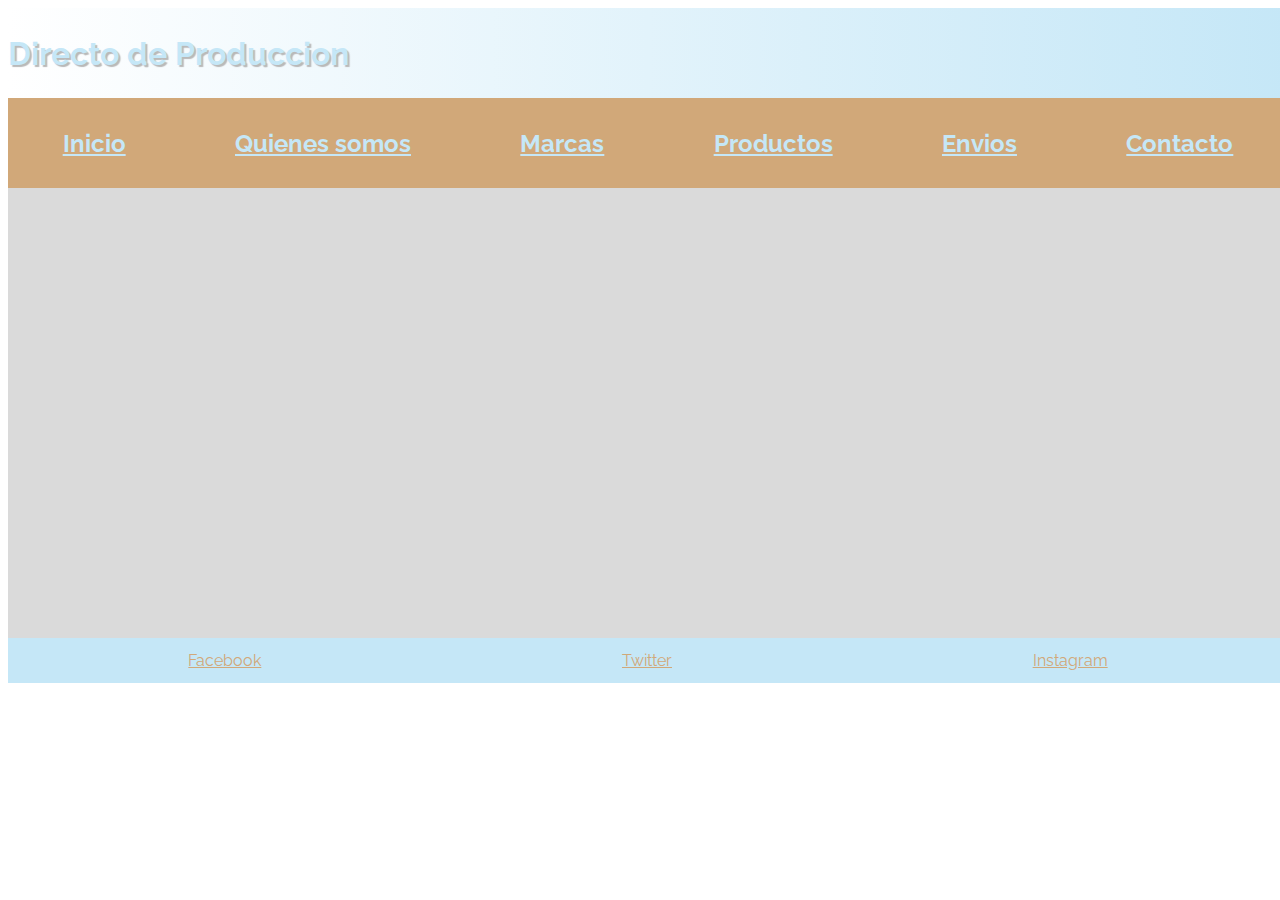
<file: index.html>
<!DOCTYPE html>
<html lang="en">
<head>
    <meta charset="UTF-8">
    <meta http-equiv="X-UA-Compatible" content="IE=edge">
    <meta name="viewport" content="width=device-width, initial-scale=1.0">
    <link rel="stylesheet" href="estilos.css">
    <link href="https://fonts.googleapis.com/css2?family=Raleway:wght@100;200;300;400;500;600;700;800&display=swap" rel="stylesheet">
    <meta name="keywords" content="Congelados, Envios, Domicilio, comida congelada, empanadas congeladas, precio mayorista" >
    <meta name="description" content="Directo de Produccion entrega a domicilio los mejores productos congelados al mejor precio para estar siempre stockeado">
    <title>DDP - Inicio</title>
</head>
<body>
    <div id="grilla">
        <header id="header">
            <h1>Directo de Produccion</h1>
        </header>
        
    <nav id="menu">
            <div> <a class="linkMenu" href="index.html"> <h2>Inicio</h2> </a>  </div>
            <div> <a class="linkMenu" href="quienes_somos.html"> <h2>Quienes somos</h2> </a> </div>
            <div> <a class="linkMenu" href="marcas.html"> <h2>Marcas </h2> </a></div>
            <div> <a class="linkMenu" href="productos.html"> <h2>Productos </h2> </a> </div>
            <div> <a class="linkMenu" href="envios.html"> <h2>Envios</h2> </a>  </div>
            <div> <a class="linkMenu" href="contacto.html"><h2>Contacto</h2> </a> </div>
    </nav>     
    
    <section id="seccion"></section>
    
    <footer id="pie">
                <a class="linkPie" href="https://www.facebook.com/" target="_blank">Facebook</a>
                <a class="linkPie" href="https://twitter.com/" target="_blank">Twitter</a>
                <a class="linkPie" href="https://www.Instagram.com/" target="_blank">Instagram</a>
    </footer>

   </div>
   
</body>
</html>
</file>
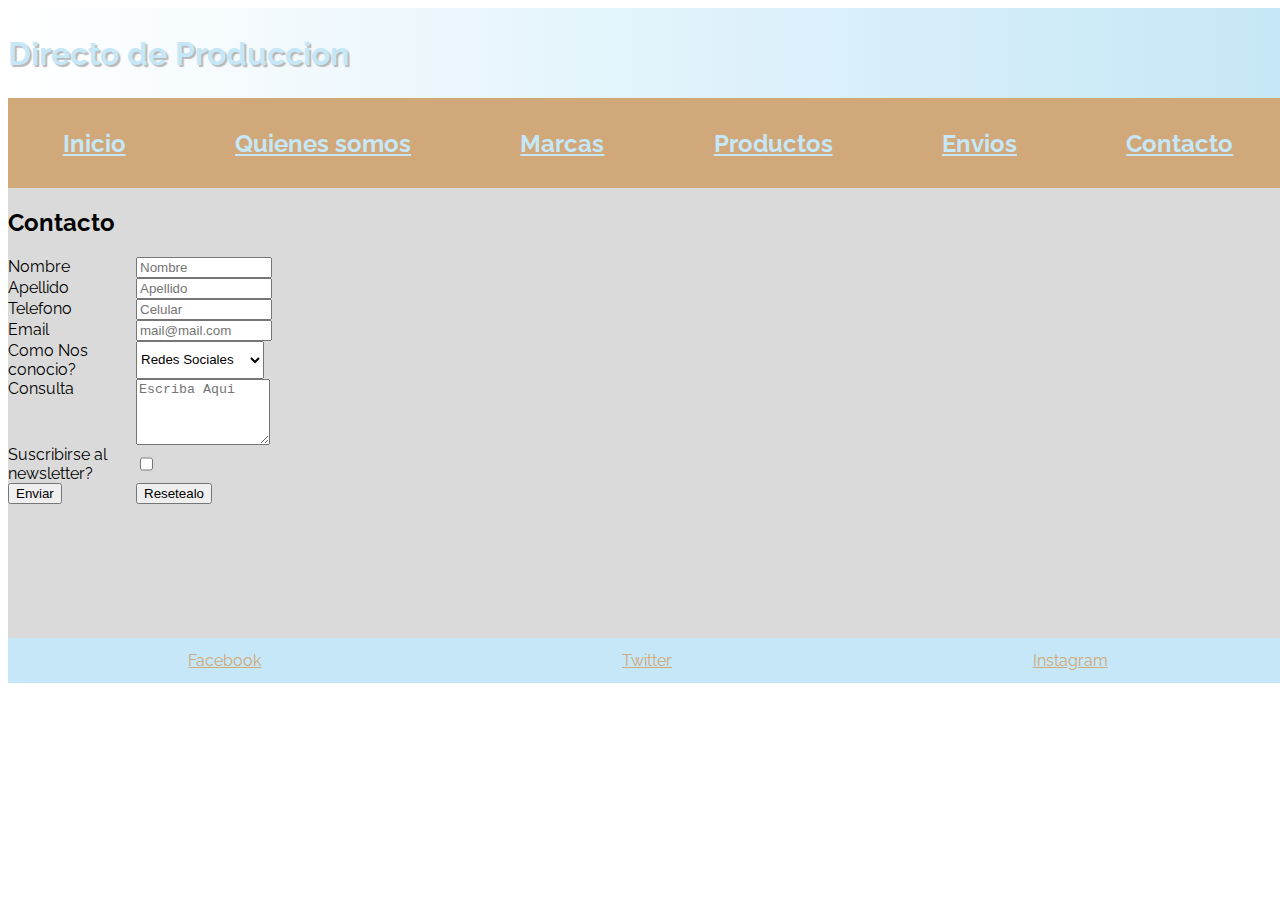
<file: contacto.html>
<!DOCTYPE html>
<html lang="en">
<head>
    <meta charset="UTF-8">
    <link rel="stylesheet" href="estilos.css">
    <link href="https://fonts.googleapis.com/css2?family=Raleway:wght@100;200;300;400;500;600;700;800&display=swap" rel="stylesheet">
    <meta name="keywords" content="Congelados, Envios, Domicilio, comida congelada, empanadas congeladas, precio mayorista" >
    <meta name="description" content="Formulario de contacto para satisfacer todas tus dudas">
    <title>DDP - Contacto</title>
</head>
<body>
    <div id="grilla">
        <header id="header">
            <h1>Directo de Produccion</h1>
        </header>
        
    <nav id="menu">
            <div> <a class="linkMenu" href="index.html"> <h2>Inicio</h2> </a>  </div>
            <div> <a class="linkMenu" href="quienes_somos.html"> <h2>Quienes somos</h2> </a> </div>
            <div> <a class="linkMenu" href="marcas.html"> <h2>Marcas </h2> </a></div>
            <div> <a class="linkMenu" href="productos.html"> <h2>Productos </h2> </a> </div>
            <div> <a class="linkMenu" href="envios.html"> <h2>Envios</h2> </a>  </div>
            <div> <a class="linkMenu" href="contacto.html"><h2>Contacto</h2> </a> </div>
    </nav>   

    <section id="seccion">
        <h2 class="tituloSecundario">Contacto</h2>
            
        <form id="formContacto" action="#" method="GET">
                <label class="labelContacto" for="nombre">Nombre</label>
                <input type="text" class="imputContacto" id="nombre" placeholder="Nombre">
                
                <label class="labelContacto" for="apellido">Apellido</label>
                <input type="text" class="imputContacto" id="apellido" placeholder="Apellido">
                
                <label class="labelContacto" for="tel">Telefono</label>
                <input type="tel" class="imputContacto" id="tel" placeholder="Celular" required>
                
                <label class="labelContacto" for="email">Email</label>
                <input type="email" class="imputContacto" id="email" placeholder="mail@mail.com">
                
                <label class="labelContacto" for="medioConocimiento">Como Nos conocio?</label>
                <select name="medioConocimiento" class="imputContacto">
                        <option value="1">Redes Sociales</option>
                        <option value="2">Boca a boca</option>
                        <option value="3">Otros</option>
                </select>
                
                <label class="labelContacto" for="consulta">Consulta</label>
                <textarea name="consulta" class="textAreaContacto" placeholder="Escriba Aqui" cols="20%" rows="4"></textarea>
                
                <label class="labelContacto" for="novedades">Suscribirse al newsletter?</label>
                <input type="checkbox" class="checkContacto" id="novedades"> 
                
                <input type="submit" class="botonContacto" value="Enviar">
                <input type="reset" class="botonContacto" value="Resetealo">
        </form>
    </section>

    <footer id="pie">
        <a class="linkPie" href="https://www.facebook.com/" target="_blank">Facebook</a>
        <a class="linkPie" href="https://twitter.com/" target="_blank">Twitter</a>
        <a class="linkPie" href="https://www.Instagram.com/" target="_blank">Instagram</a>
    </footer>

</div>
</body>
</html>
</file>
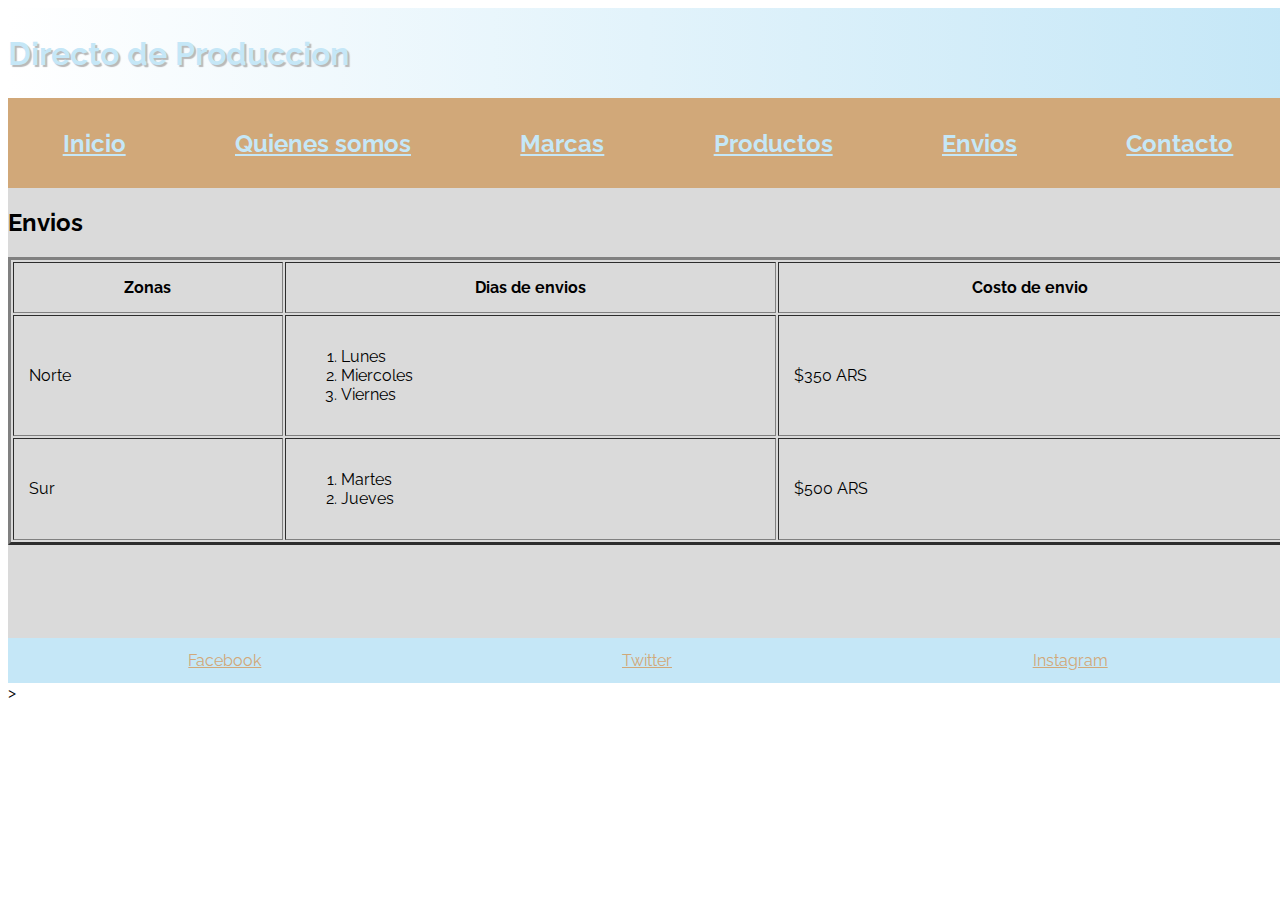
<file: envios.html>
<!DOCTYPE html>
<html lang="en">
<head>
    <meta charset="UTF-8">
    <link rel="stylesheet" href="estilos.css">
    <link href="https://fonts.googleapis.com/css2?family=Raleway:wght@100;200;300;400;500;600;700;800&display=swap" rel="stylesheet">
    <meta name="keywords" content="Congelados, Envios, Domicilio, comida congelada, empanadas congeladas, precio mayorista" >
    <meta name="description" content="Costo de envio a domicilio de los mejores productos congelados">
    <title>DDP - Envios</title>
</head>
<body>
    <div id="grilla">
        <header id="header">
            <h1>Directo de Produccion</h1>
        </header>
        
    <nav id="menu">
            <div> <a class="linkMenu" href="index.html"> <h2>Inicio</h2> </a>  </div>
            <div> <a class="linkMenu" href="quienes_somos.html"> <h2>Quienes somos</h2> </a> </div>
            <div> <a class="linkMenu" href="marcas.html"> <h2>Marcas </h2> </a></div>
            <div> <a class="linkMenu" href="productos.html"> <h2>Productos </h2> </a> </div>
            <div> <a class="linkMenu" href="envios.html"> <h2>Envios</h2> </a>  </div>
            <div> <a class="linkMenu" href="contacto.html"><h2>Contacto</h2> </a> </div>
    </nav>   

    <section id="seccion">
        <h2 class="tituloSecundario">Envios</h2>

            <table border="3px" cellpadding="15px">
                <!-- Cabecera -->
                <tr>
                    <th>Zonas</th>
                    <th>Dias de envios</th>
                    <th>Costo de envio</th>
                </tr>
                <!-- Primera Fila -->
                <tr>
                    <td>Norte</td>
                    <td>
                        <ol>
                            <li>Lunes</li>
                            <li>Miercoles</li>
                            <li>Viernes</li>
                        </ol>
                    </td>
                    <td>$350 ARS</td>
                </tr>
                <!-- Segunda Fila -->
                <tr>
                    <td>Sur</td>
                    <td>
                        <ol>
                            <li>Martes</li>
                            <li>Jueves</li>
                        </ol>
                    </td>
                    <td>
                        $500 ARS
                    </td>
                </tr>
            </table>
       </section>>
       
        <footer id="pie">
            <a class="linkPie" href="https://www.facebook.com/" target="_blank">Facebook</a>
            <a class="linkPie" href="https://twitter.com/" target="_blank">Twitter</a>
            <a class="linkPie" href="https://www.Instagram.com/" target="_blank">Instagram</a>
        </footer>

</div>
</body>
</html>
</file>
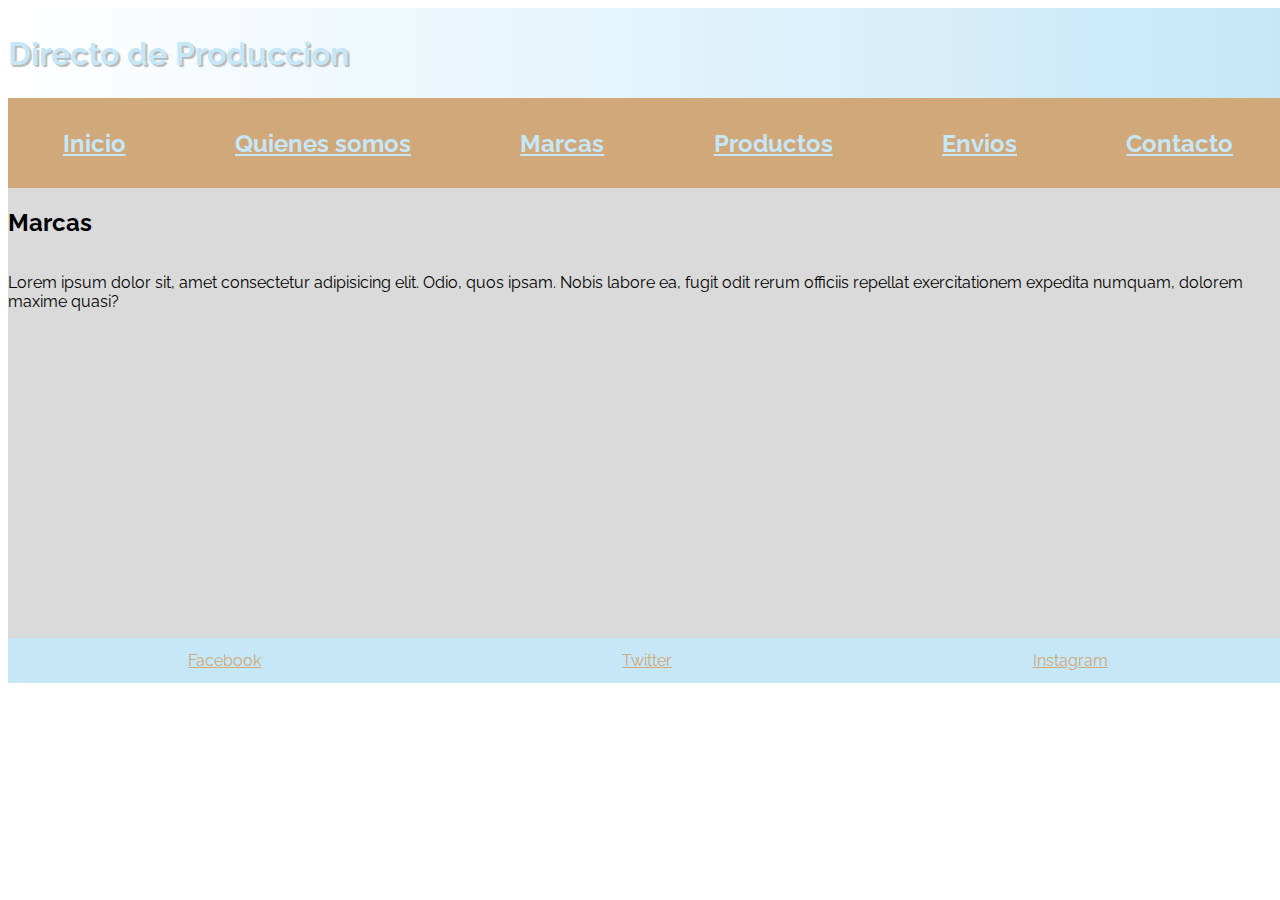
<file: marcas.html>
<!DOCTYPE html>
<html lang="en">
<head>
    <meta charset="UTF-8">
    <link rel="stylesheet" href="estilos.css">
    <link href="https://fonts.googleapis.com/css2?family=Raleway:wght@100;200;300;400;500;600;700;800&display=swap" rel="stylesheet">
    <meta name="keywords" content="Congelados, Envios, Domicilio, comida congelada, empanadas congeladas, precio mayorista" >
    <meta name="description" content="Trabajamos con las mejores marcas del mercado. Directo de fabrica.">
    <title>DDP - Marcas</title>
</head>
<body>
    <div id="grilla">
        <header id="header">
            <h1>Directo de Produccion</h1>
        </header>
        
    <nav id="menu">
            <div> <a class="linkMenu" href="index.html"> <h2>Inicio</h2> </a>  </div>
            <div> <a class="linkMenu" href="quienes_somos.html"> <h2>Quienes somos</h2> </a> </div>
            <div> <a class="linkMenu" href="marcas.html"> <h2>Marcas </h2> </a></div>
            <div> <a class="linkMenu" href="productos.html"> <h2>Productos </h2> </a> </div>
            <div> <a class="linkMenu" href="envios.html"> <h2>Envios</h2> </a>  </div>
            <div> <a class="linkMenu" href="contacto.html"><h2>Contacto</h2> </a> </div>
    </nav>     

    <section id="seccion">
        <h2 class="tituloSecundario">Marcas</h2>
        <p>Lorem ipsum dolor sit, amet consectetur adipisicing elit. Odio, quos ipsam. Nobis labore ea, fugit odit rerum officiis repellat exercitationem expedita numquam, dolorem maxime quasi?</p>
    </section>

    <footer id="pie">
        <a class="linkPie" href="https://www.facebook.com/" target="_blank">Facebook</a>
        <a class="linkPie" href="https://twitter.com/" target="_blank">Twitter</a>
        <a class="linkPie" href="https://www.Instagram.com/" target="_blank">Instagram</a>
    </footer>

</div>
</body>

</html>
</file>
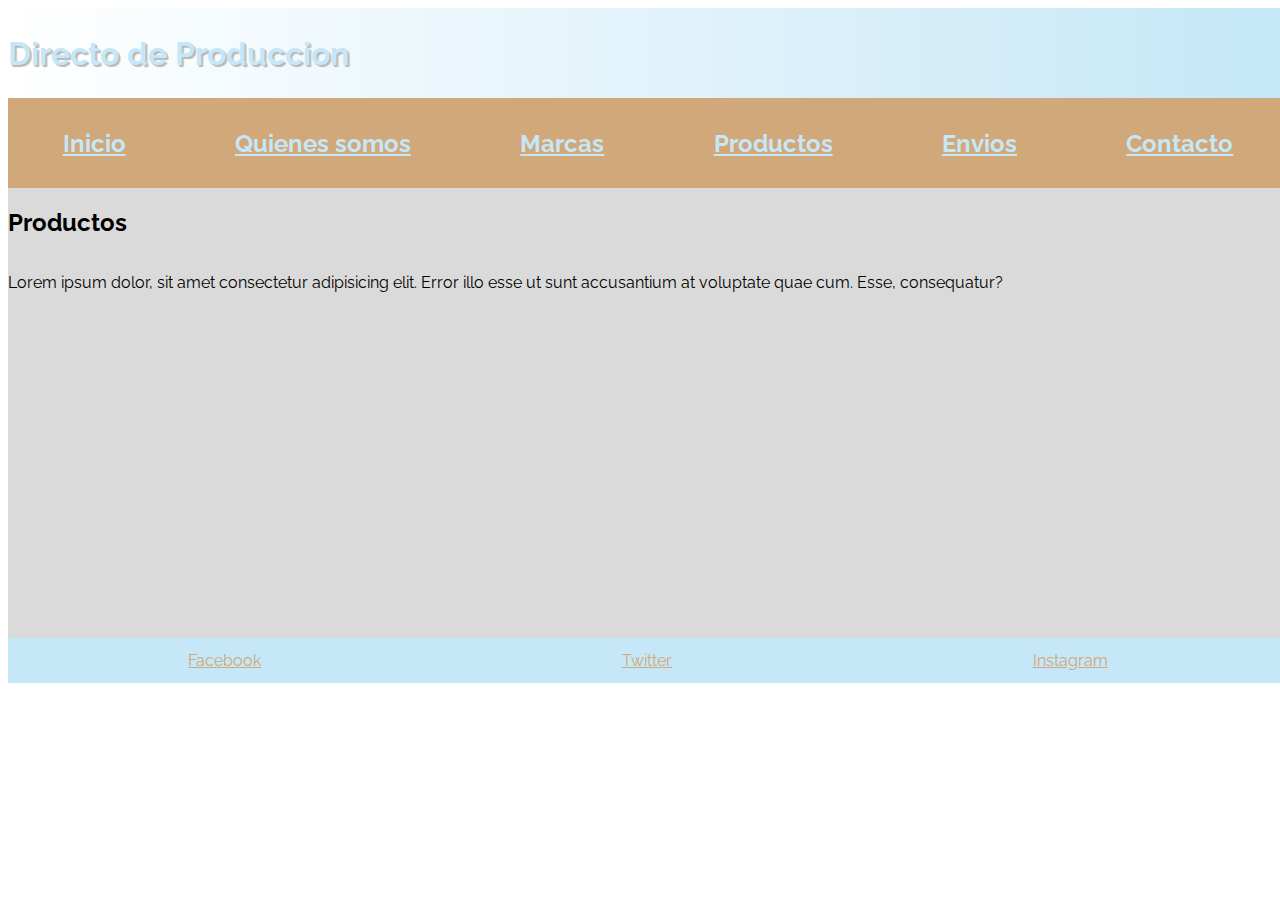
<file: productos.html>
<!DOCTYPE html>
<html lang="en">
<head>
    <meta charset="UTF-8">
    <link rel="stylesheet" href="estilos.css">
    <link href="https://fonts.googleapis.com/css2?family=Raleway:wght@100;200;300;400;500;600;700;800&display=swap" rel="stylesheet">
    <meta name="keywords" content="Congelados, Envios, Domicilio, comida congelada, empanadas congeladas, precio mayorista" >
    <meta name="description" content="Todos nuestros productos">
    <title>DDP - Productos</title>
</head>
<body>
    <div id="grilla">
        <header id="header">
            <h1>Directo de Produccion</h1>
        </header>
        
    <nav id="menu">
            <div> <a class="linkMenu" href="index.html"> <h2>Inicio</h2> </a>  </div>
            <div> <a class="linkMenu" href="quienes_somos.html"> <h2>Quienes somos</h2> </a> </div>
            <div> <a class="linkMenu" href="marcas.html"> <h2>Marcas </h2> </a></div>
            <div> <a class="linkMenu" href="productos.html"> <h2>Productos </h2> </a> </div>
            <div> <a class="linkMenu" href="envios.html"> <h2>Envios</h2> </a>  </div>
            <div> <a class="linkMenu" href="contacto.html"><h2>Contacto</h2> </a> </div>
    </nav>   


    <section id="seccion">
        <h2 class="tituloSecundario">Productos</h2>
        <p>Lorem ipsum dolor, sit amet consectetur adipisicing elit. Error illo esse ut sunt accusantium at voluptate quae cum. Esse, consequatur?</p>
    </section>

    <footer id="pie">
        <a class="linkPie" href="https://www.facebook.com/" target="_blank">Facebook</a>
        <a class="linkPie" href="https://twitter.com/" target="_blank">Twitter</a>
        <a class="linkPie" href="https://www.Instagram.com/" target="_blank">Instagram</a>
    </footer>

</div>
</body>

</html>
</file>
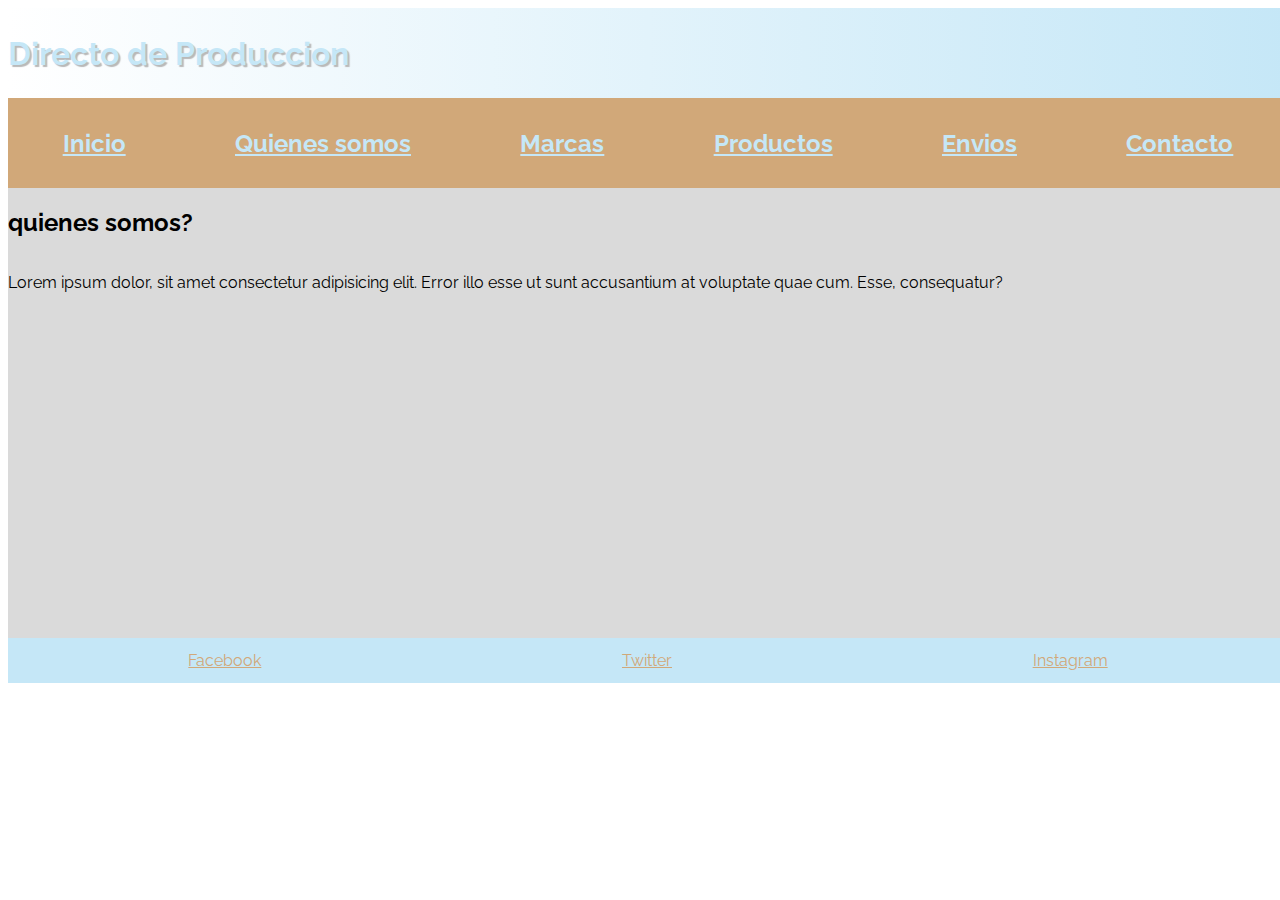
<file: quienes_somos.html>
<!DOCTYPE html>
<html lang="en">
<head>
    <meta charset="UTF-8">
    <link rel="stylesheet" href="estilos.css">
    <link href="https://fonts.googleapis.com/css2?family=Raleway:wght@100;200;300;400;500;600;700;800&display=swap" rel="stylesheet">
    <meta name="keywords" content="Congelados, Envios, Domicilio, comida congelada, empanadas congeladas, precio mayorista" >
    <meta name="description" content="Nuestra historia">
    <title>DDP - Quienes Somos</title>
</head>
<body>
    <div id="grilla">
        <header id="header">
            <h1>Directo de Produccion</h1>
        </header>
        
    <nav id="menu">
            <div> <a class="linkMenu" href="index.html"> <h2>Inicio</h2> </a>  </div>
            <div> <a class="linkMenu" href="quienes_somos.html"> <h2>Quienes somos</h2> </a> </div>
            <div> <a class="linkMenu" href="marcas.html"> <h2>Marcas </h2> </a></div>
            <div> <a class="linkMenu" href="productos.html"> <h2>Productos </h2> </a> </div>
            <div> <a class="linkMenu" href="envios.html"> <h2>Envios</h2> </a>  </div>
            <div> <a class="linkMenu" href="contacto.html"><h2>Contacto</h2> </a> </div>
    </nav>   

    <section id="seccion">
        <h2 class="tituloSecundario">quienes somos?</h2>
        <p>Lorem ipsum dolor, sit amet consectetur adipisicing elit. Error illo esse ut sunt accusantium at voluptate quae cum. Esse, consequatur?</p>
    </section>
    
        <footer id="pie">
            <a class="linkPie" href="https://www.facebook.com/" target="_blank">Facebook</a>
            <a class="linkPie" href="https://twitter.com/" target="_blank">Twitter</a>
            <a class="linkPie" href="https://www.Instagram.com/" target="_blank">Instagram</a>
        </footer>

</div>
</body>

</html>
</file>
<file: estilos.css>
#grilla{
    display: grid;
    font-family:Raleway;
    grid-template-columns: 50vw 50vw;
    grid-template-rows: 10vh 10vh 50vh 5vh;
    grid-template-areas:
                        "header header"
                        "menu menu"
                        "seccion seccion"
                        "pie pie"
}

#menu{
    display: flex;
    justify-content:space-around;
    align-items: center;
    background-color: #d1a879;
    color:#c5e7f7;
    grid-area: menu;
}

#header{
    text-shadow: 2px 2px 1px #b9b9b9;
    display: flex;
    background-image: linear-gradient(to right, white , #c5e7f7);
    color:#c5e7f7;
    grid-template-columns: 50% 50%;
    justify-items: center;
    align-items: center;
    grid-area: header;
}

#seccion{
    display:flex;
    flex-direction: column;
    background-color:rgb(218, 218, 218);
    grid-area: seccion;
}

#formContacto{
    display:grid;
    background-color:rgb(218, 218, 218);
    justify-items: start;
    grid-template-columns: 10% 20%;
}


.imputContacto {
    width:50%;
    transition: all 1s; 
}

.imputContacto:focus {
    width: 100%;
    font-size: 15px;
}

.textAreaContacto {
    width:50%;
    transition: all 1s; 
}

.textAreaContacto:focus {
    width: 100%;
    font-size: 15px;
}


#pie{
    display:flex;
    justify-content: space-around;
    align-items: center;
    background-color:#c5e7f7;
    color:rgb(218, 218, 218);
    grid-area:pie;
}

img{
    max-width: 100%;
    height: 100%;
    width: 100%;
}

.linkMenu {
    color:#c5e7f7;
}

.linkPie {
    color:#d1a879;
}

.tituloSecundario {
    grid-area: tituloSecundario;
}
</file>
